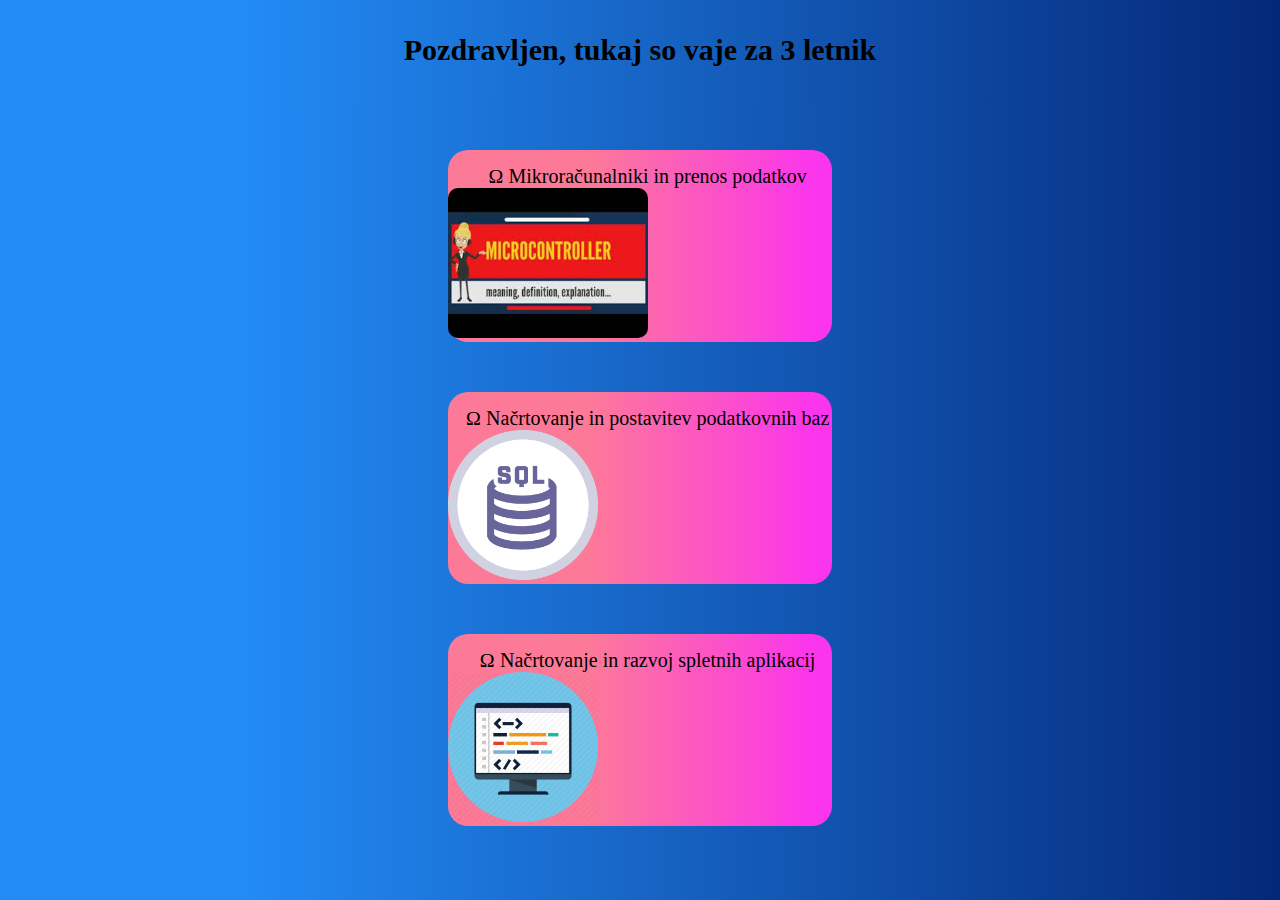
<file: Naslovnica/index.html>
<!DOCTYPE html>
<html lang="en">
<head>
    <meta charset="UTF-8">
    <meta name="viewport" content="width=device-width, initial-scale=1.0">
    <link rel="stylesheet" href="style.css">
    <title>Vaja</title>
</head>
<body>
    <header>
        <div class="naslov">
            <p>Pozdravljen, tukaj so vaje za 3 letnik</p>
        </div>
    </header>

    <div class="body">
        <div class="macek">
            <a href="../Macek/macek.html">&#8486 Mikroračunalniki in prenos podatkov</a>
            <div class="slika"><img src="../slika/mpp_1.jpg"></div>
        </div>
    </div>

    <div class="body">
        <div class="macek">
            <a href="../Kutos/kutos.html">&#8486 Načrtovanje in postavitev podatkovnih baz</a>
            <div class="slika"><img src="../slika/sql.png"></div>
        </div>
    </div>
    
    <div class="body">
        <div class="macek">
            <a href="../Horvat/horvat.html">&#8486 Načrtovanje in razvoj spletnih aplikacij</a>
            <div class="slika"><img src="../slika/nrsa.png"></div>
        </div>
    </div>
</body>
</html>
</file>
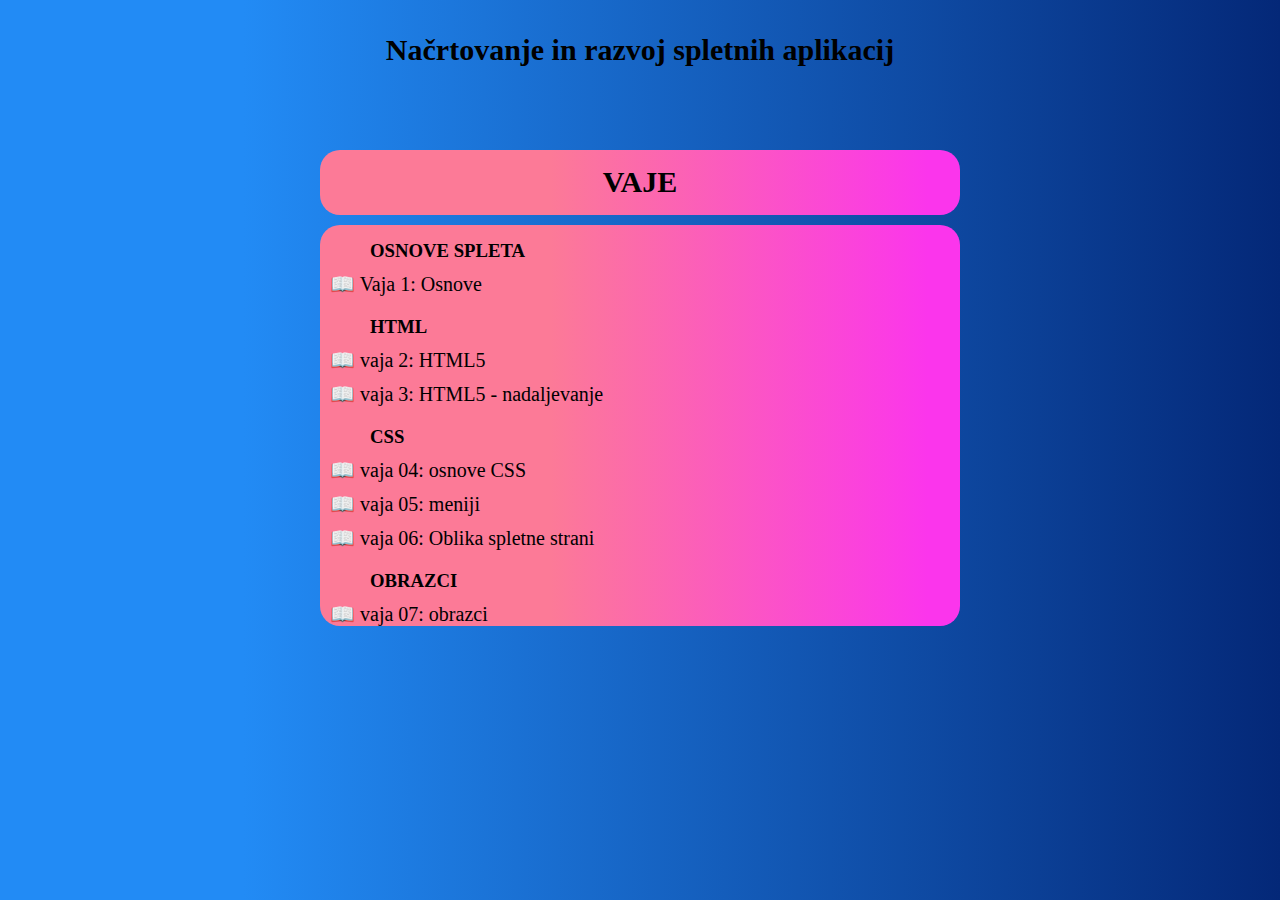
<file: Horvat/horvat.html>
<!DOCTYPE html>
<html lang="en">
<head>
    <meta charset="UTF-8">
    <meta name="viewport" content="width=device-width, initial-scale=1.0">
    <link rel="stylesheet" href="style.css">
    <title>Vaja</title>
</head>
<body>
    <header>
        <div class="naslov">
            <p>Načrtovanje in razvoj spletnih aplikacij</p>
        </div>
    </header>

    <div class="body">
        <p>VAJE</p>
    </div>

    <div class="vaje">
        <h3>OSNOVE SPLETA</h3>
        <p><a href="https://mega.nz/folder/7xAyQZLa#-EJuttNZOuG3zI9y3x5Ucg">&#128214 Vaja 1: Osnove</a></p>
        <h3 class="nadaljevanje">HTML</h3>
        <p><a href="https://mega.nz/folder/7xAyQZLa#-EJuttNZOuG3zI9y3x5Ucg">&#128214 vaja 2: HTML5</a></p>
        <p><a href="https://mega.nz/folder/7xAyQZLa#-EJuttNZOuG3zI9y3x5Ucg">&#128214 vaja 3: HTML5 - nadaljevanje</a></p>
        <h3 class="nadaljevanje">CSS</h3>
        <p><a href="https://mega.nz/folder/7xAyQZLa#-EJuttNZOuG3zI9y3x5Ucg">&#128214 vaja 04: osnove CSS</a></p>
        <p><a href="https://mega.nz/folder/7xAyQZLa#-EJuttNZOuG3zI9y3x5Ucg">&#128214 vaja 05: meniji</a></p>
        <p><a href="https://mega.nz/folder/7xAyQZLa#-EJuttNZOuG3zI9y3x5Ucg">&#128214 vaja 06: Oblika spletne strani</a></p>
        <h3 class="nadaljevanje">OBRAZCI</h3>
        <p><a href="https://mega.nz/folder/7xAyQZLa#-EJuttNZOuG3zI9y3x5Ucg">&#128214 vaja 07: obrazci</a></p>

    </div>
</body>
</html>
</file>
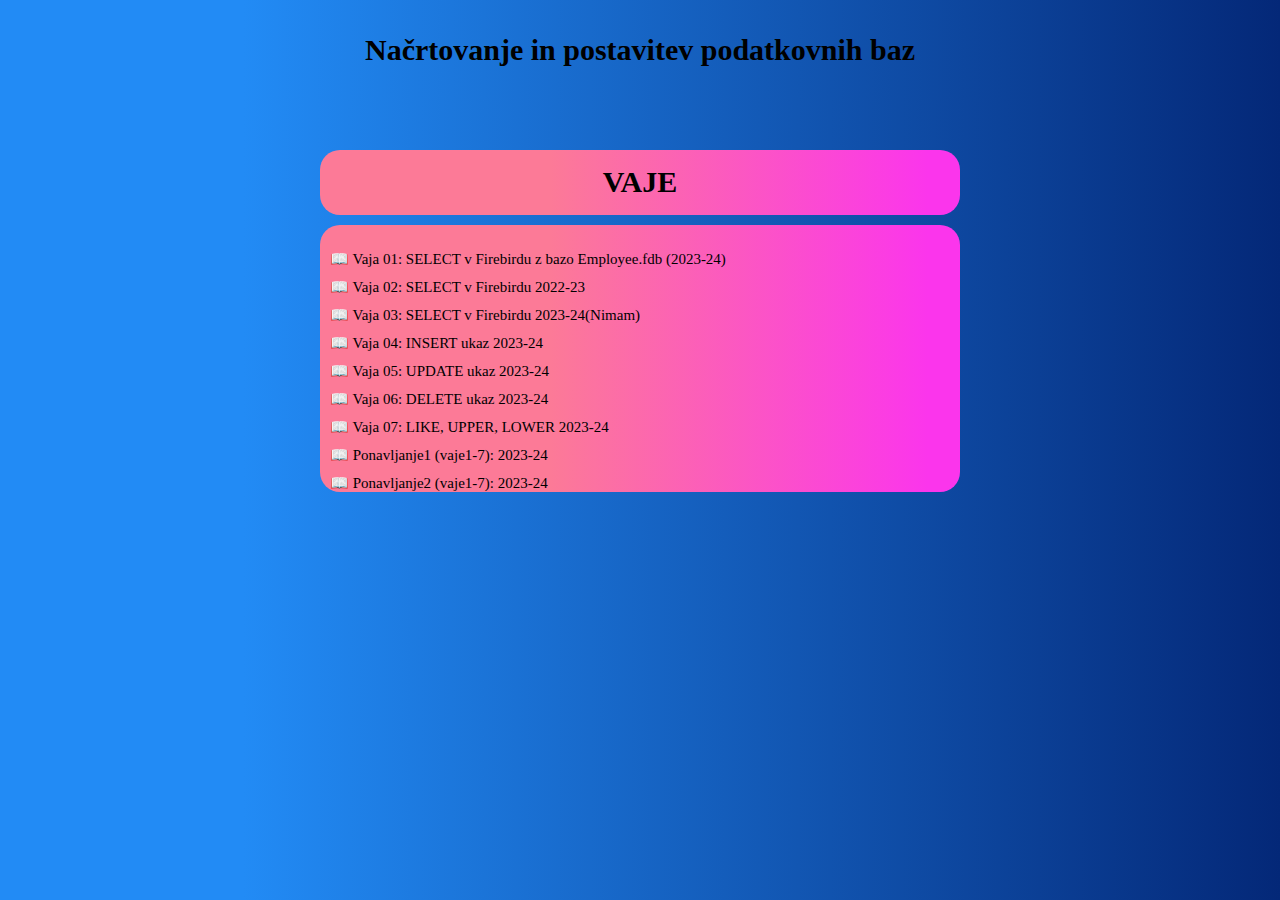
<file: Kutos/kutos.html>
<!DOCTYPE html>
<html lang="en">
<head>
    <meta charset="UTF-8">
    <meta name="viewport" content="width=device-width, initial-scale=1.0">
    <link rel="stylesheet" href="style.css">
    <title>Vaja</title>
</head>
<body>
    <header>
        <div class="naslov">
            <p>Načrtovanje in postavitev podatkovnih baz</p>
        </div>
    </header>

    <div class="body">
        <p>VAJE</p>
    </div>

    <div class="vaje">
        <p><a href="https://mega.nz/folder/rt50zJhY#TRYhonPGAjC1BfWuo7dfYA/file/T4Jh0LyC">&#128214 Vaja 01: SELECT v Firebirdu z bazo Employee.fdb (2023-24)</a></p>
        <p><a href="https://mega.nz/folder/rt50zJhY#TRYhonPGAjC1BfWuo7dfYA/file/L1AF1ZBS">&#128214 Vaja 02: SELECT v Firebirdu 2022-23</a></p>
        <p><a href="">&#128214 Vaja 03: SELECT v Firebirdu 2023-24(Nimam)</a></p>
        <p><a href="https://mega.nz/folder/rt50zJhY#TRYhonPGAjC1BfWuo7dfYA/file/CkB3TJgB">&#128214 Vaja 04: INSERT ukaz 2023-24</a></p>
        <p><a href="https://mega.nz/folder/rt50zJhY#TRYhonPGAjC1BfWuo7dfYA/file/3wRnkThJ">&#128214 Vaja 05: UPDATE ukaz 2023-24</a></p>
        <p><a href="https://mega.nz/folder/rt50zJhY#TRYhonPGAjC1BfWuo7dfYA/file/a8YFCBjJ">&#128214 Vaja 06: DELETE ukaz 2023-24</a></p>
        <p><a href="https://mega.nz/folder/rt50zJhY#TRYhonPGAjC1BfWuo7dfYA/file/jtQB3baC">&#128214 Vaja 07: LIKE, UPPER, LOWER 2023-24</a></p>
        <p><a href="https://mega.nz/folder/rt50zJhY#TRYhonPGAjC1BfWuo7dfYA/file/axJTEbBD">&#128214 Ponavljanje1 (vaje1-7): 2023-24</a></p>
        <p><a href="https://mega.nz/folder/rt50zJhY#TRYhonPGAjC1BfWuo7dfYA/file/f0RFRR6a">&#128214 Ponavljanje2 (vaje1-7): 2023-24</a></p>
    </div>
</body>
</html>
</file>
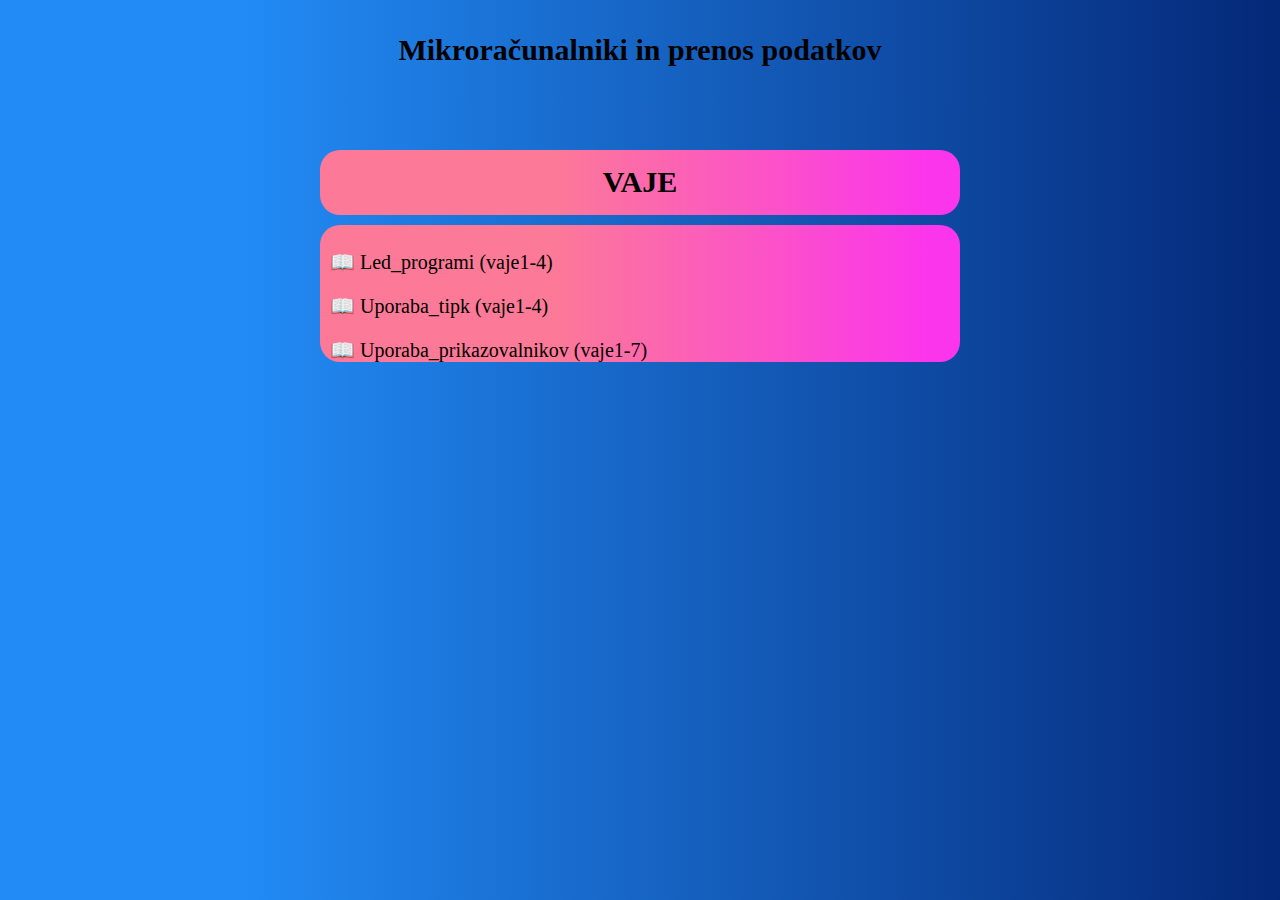
<file: Macek/macek.html>
<!DOCTYPE html>
<html lang="en">
<head>
    <meta charset="UTF-8">
    <meta name="viewport" content="width=device-width, initial-scale=1.0">
    <link rel="stylesheet" href="style.css">
    <title>Vaja</title>
</head>
<body>
    <header>
        <div class="naslov">
            <p>Mikroračunalniki in prenos podatkov</p>
        </div>
    </header>

    <div class="body">
        <p>VAJE</p>
    </div>

    <div class="vaje">
        <p><a href="https://mega.nz/folder/G5ZVDLLC#re7cXG_dB3EOOGUdIz2UKA">&#128214 Led_programi (vaje1-4)</a></p>
        <p id="vaje1"> <a href="https://mega.nz/folder/OgQ1hQCT#4_j8lOxUJMvKyPlsnqyDPA">&#128214 Uporaba_tipk (vaje1-4)</a></p>
        <p id="vaje1"><a href="https://mega.nz/folder/L8pwHRKQ#SxobAdzfZdRQju-ZVOq13A">&#128214 Uporaba_prikazovalnikov (vaje1-7)</a></p>
    </div>
</body>
</html>
</file>
<file: Naslovnica/style.css>
@media screen  and (max-width: 1200px) {
    .body{
        width: 100% !important;
        margin: 0 !important;
        margin-top: 20px !important;
        border: 2px solid black;
    }

    header p{
        font-size: 20px !important;
    }
}

@media screen  and (max-width: 500px) {
    header p{
        font-size: 15px !important;
    }
}

*{
    margin: 0;
    padding: 0;
}

body{
    background: rgb(34,139,245);
    background: linear-gradient(90deg, rgba(34,139,245,1) 19%, rgba(4,40,120,1) 100%);
}

header{
    text-align: center;
    background: rgb(34,139,245);
    background: linear-gradient(90deg, rgba(34,139,245,1) 19%, rgba(4,40,120,1) 100%);
    height: 100px;
    line-height: 100px;
    
}

header p{
    font-size: 30px;
    font-weight: 800;
}

.body{
    margin-left: 35%;
    height: fit-content;
    width: 30%;
    background: rgb(252,122,151);
    background: linear-gradient(90deg, rgba(252,122,151,1) 36%, rgba(251,53,236,1) 95%); 
    margin-top: 50px;
    padding-top: 15px;
    border-radius: 20px;
    display: block;
}

.macek a{
    color: black;
    text-decoration: none;
    margin-left: 15px;
    font-size: 20px;
    display: block;
    text-align: center;
}



.slika img{
    height: 150px;
    border-radius: 10px;
}
</file>
<file: Horvat/style.css>
@media screen  and (max-width: 800px) {
    header p{
        font-size: 15px !important;
    }
    .vaje p{
        font-size: 15px !important;
    }
}

*{
    margin: 0;
    padding: 0;
}

body{
    background: rgb(34,139,245);
    background: linear-gradient(90deg, rgba(34,139,245,1) 19%, rgba(4,40,120,1) 100%);
}

header{
    text-align: center;
    background: rgb(34,139,245);
    background: linear-gradient(90deg, rgba(34,139,245,1) 19%, rgba(4,40,120,1) 100%);
    height: 100px;
    line-height: 100px;
    
}

header p{
    font-size: 30px;
    font-weight: 800;
}

.body, .vaje{
    margin-left: 25%;
    height: 50px;
    width: 50%;
    background: rgb(252,122,151);
    background: linear-gradient(90deg, rgba(252,122,151,1) 36%, rgba(251,53,236,1) 95%); 
    margin-top: 50px;
    padding-top: 15px;
    border-radius: 20px;
}

.body p{
    font-size: 30px;
    text-align: center;
    font-weight: 800;
}

.vaje{
    margin-top: 10px;
    height: fit-content;
}

.vaje p{
    margin-top: 10px;
    margin-left: 10px;
    font-size: 20px;
}

#vaje1{
    padding-top: 10px;
}

.vaje p a{
    text-decoration: none;
    color: black;
}

.vaje p a:hover{
    background: rgb(194, 49, 80);
    border-radius: 10px;
}

h3{
    margin-left: 50px;
}

.nadaljevanje{
    margin-top: 20px;
}
</file>
<file: Kutos/style.css>
@media screen  and (max-width: 800px) {
    header p{
        font-size: 20px !important;
        font-weight: 800;
    }
    .vaje p{
        font-size: 12px !important;
    }
}

@media screen  and (max-width: 500px) {
    header p{
        font-size: 15px !important;
    }
}

*{
    margin: 0;
    padding: 0;
}

body{
    background: rgb(34,139,245);
    background: linear-gradient(90deg, rgba(34,139,245,1) 19%, rgba(4,40,120,1) 100%);
}

header{
    text-align: center;
    background: rgb(34,139,245);
    background: linear-gradient(90deg, rgba(34,139,245,1) 19%, rgba(4,40,120,1) 100%);
    height: 100px;
    line-height: 100px;
    
}

header p{
    font-size: 30px;
    font-weight: 800;
}

.body, .vaje{
    margin-left: 25%;
    height: 50px;
    width: 50%;
    background: rgb(252,122,151);
    background: linear-gradient(90deg, rgba(252,122,151,1) 36%, rgba(251,53,236,1) 95%); 
    margin-top: 50px;
    padding-top: 15px;
    border-radius: 20px;
}

.body p{
    font-size: 30px;
    text-align: center;
    font-weight: 800;
}

.vaje{
    margin-top: 10px;
    height: fit-content;
}

.vaje p{
    margin-top: 10px;
    margin-left: 10px;
    font-size: 15px;
}

#vaje1{
    padding-top: 10px;
}

.vaje p a{
    text-decoration: none;
    color: black;
}

.vaje p a:hover{
    background: rgb(194, 49, 80);
    border-radius: 10px;
}
</file>
<file: Macek/style.css>
@media screen  and (max-width: 800px) {
    header p{
        font-size: 20px !important;
        font-weight: 800;
    }
    .vaje p{
        font-size: 15px !important;
    }
}

@media screen  and (max-width: 500px) {
    header p{
        font-size: 12px !important;
    }
}

*{
    margin: 0;
    padding: 0;
}

body{
    background: rgb(34,139,245);
    background: linear-gradient(90deg, rgba(34,139,245,1) 19%, rgba(4,40,120,1) 100%);
}

header{
    text-align: center;
    background: rgb(34,139,245);
    background: linear-gradient(90deg, rgba(34,139,245,1) 19%, rgba(4,40,120,1) 100%);
    height: 100px;
    line-height: 100px;
}

header p{
    font-size: 30px;
    font-weight: 800;
}


.body, .vaje{
    margin-left: 25%;
    height: 50px;
    width: 50%;
    background: rgb(252,122,151);
    background: linear-gradient(90deg, rgba(252,122,151,1) 36%, rgba(251,53,236,1) 95%); 
    margin-top: 50px;
    padding-top: 15px;
    border-radius: 20px;
}

.body p{
    font-size: 30px;
    text-align: center;
    font-weight: 800;
}

.vaje{
    margin-top: 10px;
    height: fit-content;
}

.vaje p{
    margin-top: 10px;
    margin-left: 10px;
    font-size: 20px;
}

#vaje1{
    padding-top: 10px;
}

.vaje p a{
    text-decoration: none;
    color: black;
}

.vaje p a:hover{
    background: rgb(194, 49, 80);
    border-radius: 10px;
}
</file>
